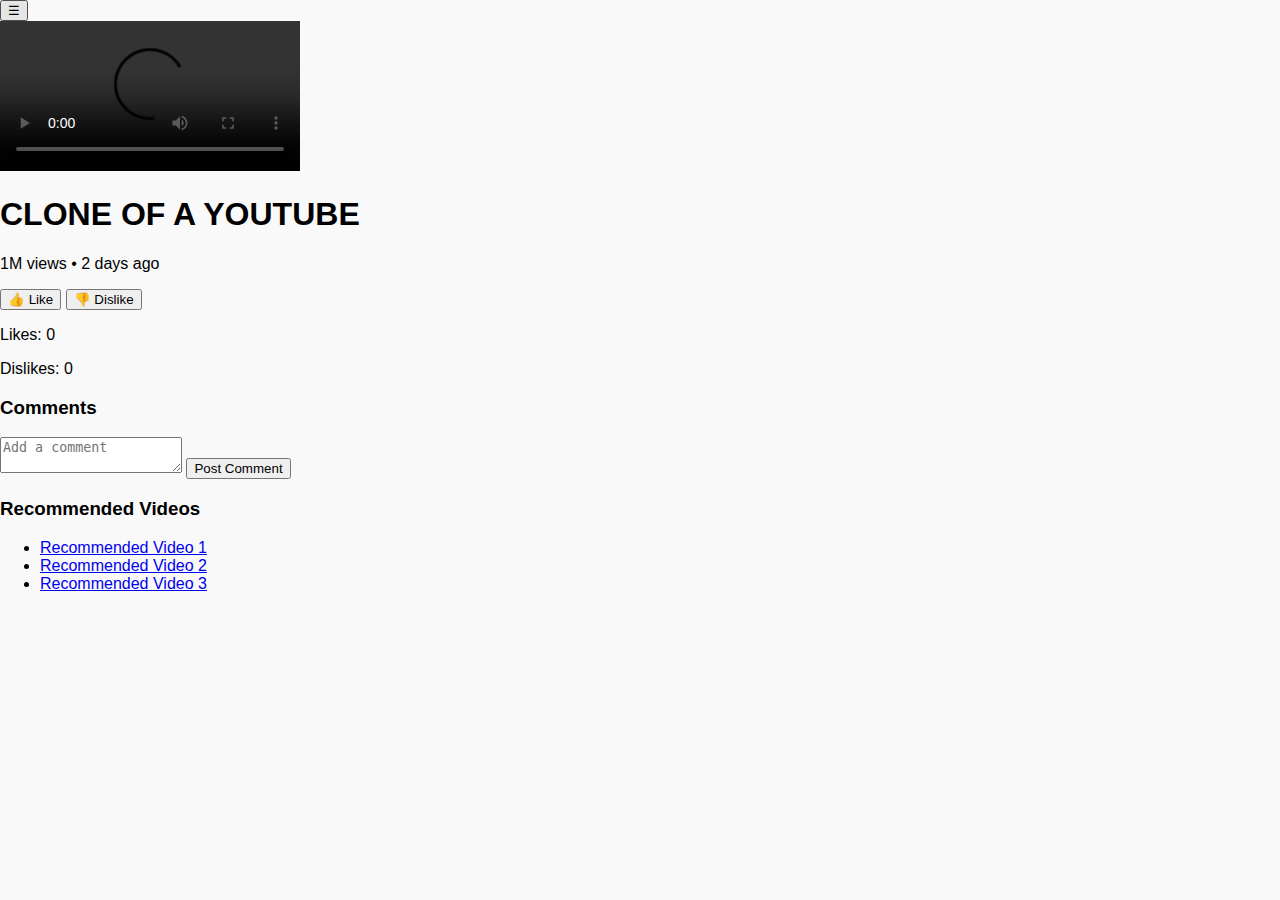
<file: video.html>
<!DOCTYPE html>
<html lang="en">
<head>
    <meta charset="UTF-8">
    <meta name="viewport" content="width=device-width, initial-scale=1.0">
    <title>Video Player</title>
    <link rel="stylesheet" href="styles.css">
</head>
<body>

    <!-- Sidebar Toggle Button for Mobile -->
    <button id="toggleSidebar">☰</button>

    <!-- Video Player Section -->
    <main class="video-player">
        <div class="video-container">
            <video controls>
                <source src="https://samplelib.com/lib/preview/mp4/sample-5s.mp4" type="video/mp4">
                Your browser does not support the video tag.
            </video>
            <h1 id="videoTitle">CLONE OF A YOUTUBE</h1>
            <p id="videoViews">1M views • 2 days ago</p>
        </div>

        <!-- Like/Dislike Section -->
        <div class="video-actions">
            <button id="likeBtn">👍 Like</button>
            <button id="dislikeBtn">👎 Dislike</button>
            <p id="likeCount">Likes: 0</p>
            <p id="dislikeCount">Dislikes: 0</p>
        </div>

        <!-- Comment Section -->
        <div class="comment-section">
            <h3>Comments</h3>
            <textarea id="commentInput" placeholder="Add a comment"></textarea>
            <button id="postCommentBtn">Post Comment</button>
            <div id="commentsList"></div>
        </div>
    </main>

    <!-- Recommended Videos Sidebar -->
    <aside class="recommended-videos">
        <h3>Recommended Videos</h3>
        <ul id="recommendedVideos"></ul>
    </aside>

    <script src="video.js"></script>
</body>
</html>
</file>
<file: styles.css>
body {
    font-family: Arial, sans-serif;
    margin: 0;
    padding: 0;
    background-color: #f9f9f9;
}

/* Basic header styling */
header {
    background-color: #ff0000;
    color: #fff;
    display: flex;
    justify-content: space-between;
    padding: 10px;
}

.search-bar input {
    width: 300px;
    padding: 8px;
    border-radius: 4px;
    border: 1px solid #ccc;
}

.search-bar button {
    padding: 8px 16px;
    background-color: #333;
    color: #fff;
    border: none;
    cursor: pointer;
}

.sidebar {
    width: 200px;
    background-color: #f1f1f1;
    position: fixed;
    top: 50px;
    bottom: 0;
    overflow-y: auto;
    transition: 0.3s;
}

.sidebar ul {
    list-style: none;
    padding: 0;
}

.sidebar ul li a {
    display: block;
    padding: 10px;
    text-decoration: none;
    color: #333;
    border-bottom: 1px solid #ddd;
}

.sidebar ul li a:hover {
    background-color: #ddd;
}

.video-feed {
    margin-left: 220px;
    padding: 20px;
    display: grid;
    grid-template-columns: repeat(auto-fill, minmax(250px, 1fr));
    gap: 20px;
}

.video-card {
    background-color: #fff;
    padding: 10px;
    border-radius: 4px;
    box-shadow: 0 0 10px rgba(0, 0, 0, 0.1);
    transition: transform 0.2s;
}

.video-card img {
    max-width: 100%;
    border-radius: 4px;
}

.video-card h3 {
    margin: 10px 0;
    font-size: 16px;
}

.video-card p {
    color: #888;
    font-size: 14px;
}

.video-card:hover {
    transform: scale(1.05);
}

.toggle-btn {
    display: none;
}

@media (max-width: 768px) {
    .video-feed {
        margin-left: 0;
    }
    .sidebar {
        width: 0;
    }
    .sidebar.active {
        width: 200px;
    }
    .toggle-btn {
        display: block;
        position: fixed;
        top: 10px;
        left: 10px;
        z-index: 1000;
        background-color: #ff0000;
        color: white;
        padding: 10px;
        border: none;
        cursor: pointer;
    }
}
</file>
